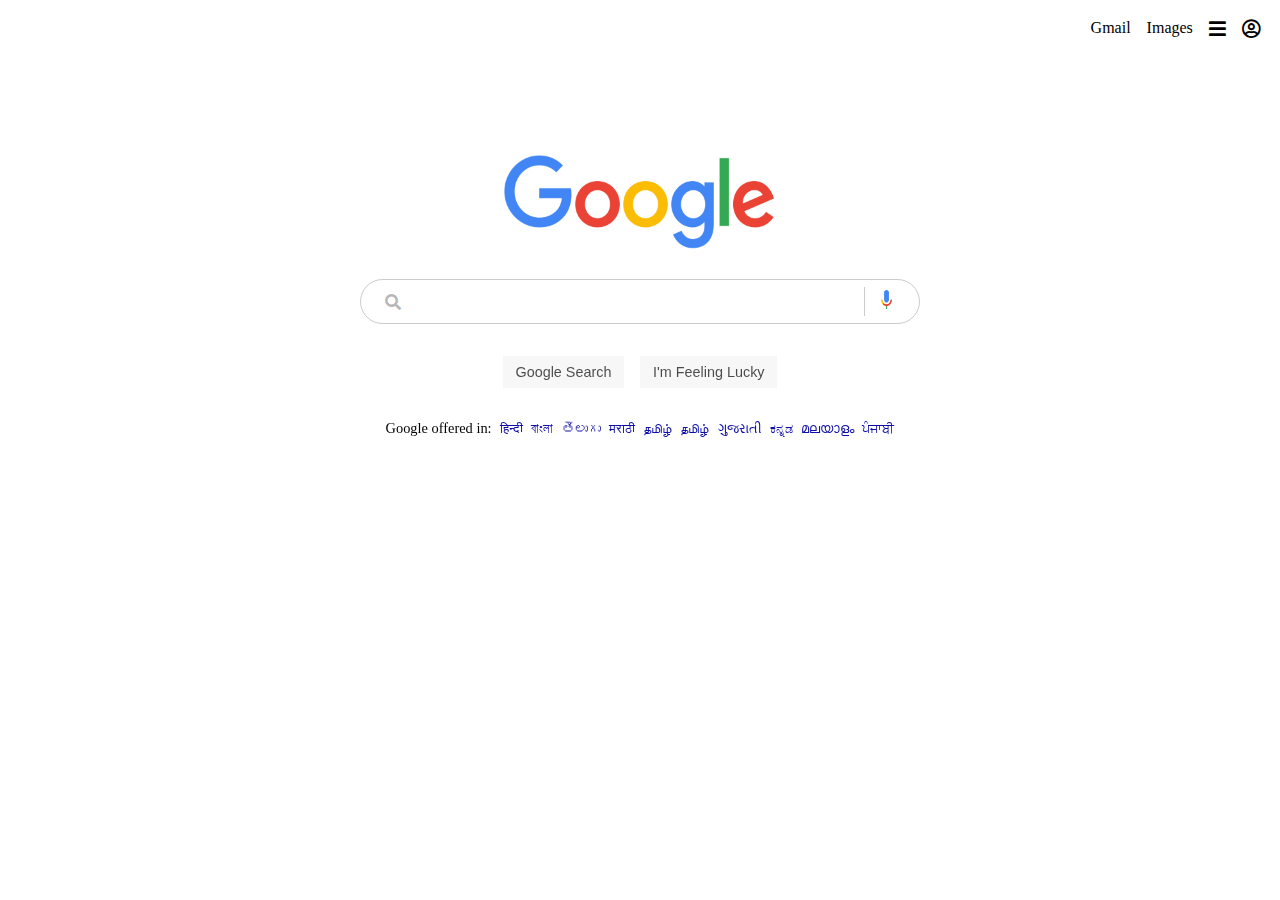
<file: index.html>
<!DOCTYPE html>
<html lang="en">
  <head>
    <meta charset="UTF-8" />
    <meta name="viewport" content="width=device-width, initial-scale=1.0" />
    <title>Google</title>
    <link rel="stylesheet" href="styles.css" />
    <link
      rel="stylesheet"
      href="./fontawesome-free-5.15.2-web/css/all.min.css"
    />
  </head>
  <body>
    <div class="main">
      <header class="header">
        <div class="header-text">gmail</div>
        <div class="header-text">images</div>
        <div class="header-text"><i class="fas fa-bars fa fw"></i></div>
        <div class="header-text"><i class="far fa-user-circle"></i></div>
      </header>
      <div class="banner">
        <div class="img-container">
          <img src="download.png" class="google-image" alt="google" />
        </div>
        <div class="outer-box">
          <!-- <div class="inner-box"> -->
          <div class="search-i">
            <i class="fas fa-search search-icon"></i>
          </div>
          <div class="input-text">
            <input type="text" autofocus class="text-area" />
          </div>
          <div class="mic-container">
            <img src="microphone.png" class="mic-image" />
          </div>
          <!-- </div> -->
        </div>
        <div class="buttons">
          <div>
            <button class="yuio" type="search">Google search</button>
          </div>
          <div>
            <button class="yuio" type="search">I'm feeling lucky</button>
          </div>
        </div>
      </div>
      <div class="languages">
        Google offered in: <span>हिन्दी</span>

        <span>বাংলা</span>
        <span>తెలుగు</span>
        <span>मराठी </span>
        <span>தமிழ் </span>
        <span>தமிழ்</span>
        <span>ગુજરાતી </span>
        <span>ಕನ್ನಡ</span>
        <span>മലയാളം</span>
        <span>ਪੰਜਾਬੀ</span>
      </div>
    </div>
  </body>
</html>
</file>
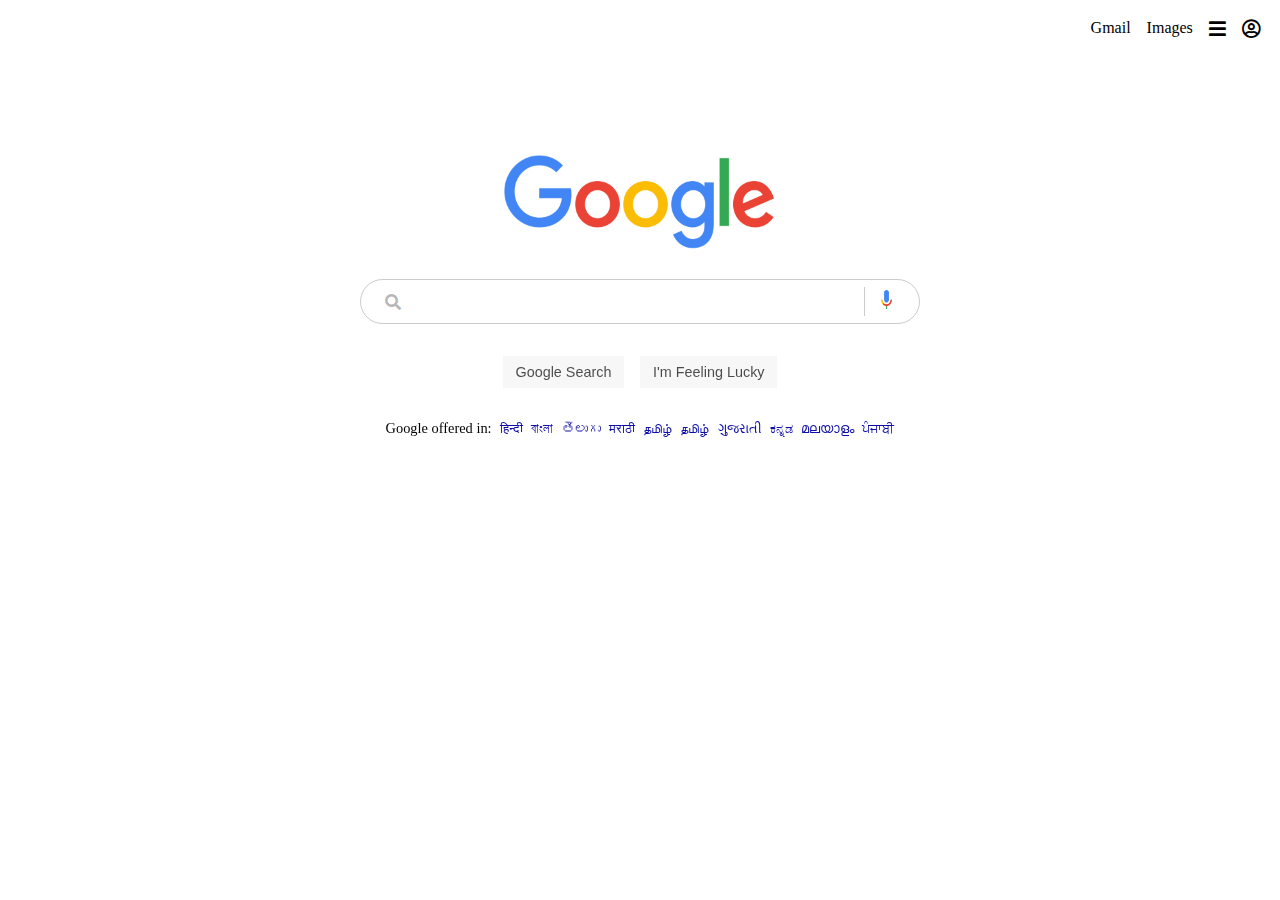
<file: google.html>
<!DOCTYPE html>
<html lang="en">
  <head>
    <meta charset="UTF-8" />
    <meta name="viewport" content="width=device-width, initial-scale=1.0" />
    <title>Google</title>
    <link rel="stylesheet" href="google.css" />
    <link
      rel="stylesheet"
      href="./fontawesome-free-5.15.2-web/css/all.min.css"
    />
  </head>
  <body>
    <div class="main">
      <header class="header">
        <div class="header-text">gmail</div>
        <div class="header-text">images</div>
        <div class="header-text"><i class="fas fa-bars fa fw"></i></div>
        <div class="header-text"><i class="far fa-user-circle"></i></div>
      </header>
      <div class="banner">
        <div class="img-container">
          <img src="download.png" class="google-image" alt="google" />
        </div>
        <div class="outer-box">
          <!-- <div class="inner-box"> -->
          <div class="search-i">
            <i class="fas fa-search search-icon"></i>
          </div>
          <div class="input-text">
            <input type="text" autofocus class="text-area" />
          </div>
          <div class="mic-container">
            <img src="microphone.png" class="mic-image" />
          </div>
          <!-- </div> -->
        </div>
        <div class="buttons">
          <div>
            <button class="yuio" type="search">Google search</button>
          </div>
          <div>
            <button class="yuio" type="search">I'm feeling lucky</button>
          </div>
        </div>
      </div>
      <div class="languages">
        Google offered in: <span>हिन्दी</span>

        <span>বাংলা</span>
        <span>తెలుగు</span>
        <span>मराठी </span>
        <span>தமிழ் </span>
        <span>தமிழ்</span>
        <span>ગુજરાતી </span>
        <span>ಕನ್ನಡ</span>
        <span>മലയാളം</span>
        <span>ਪੰਜਾਬੀ</span>
      </div>
    </div>
  </body>
</html>
</file>
<file: styles.css>
* {
  margin: 0;
  padding: 0;
  box-sizing: border-box;
}

.header {
  display: flex;
  justify-content: flex-end;
  padding: 0.7rem;
  /* border: 2px solid black; */
}
.header-text {
  margin: 0.5rem;
  font-size: 1rem;
  text-transform: capitalize;
  font-weight: 400;
}
.header-text i {
  font-size: 1.2rem;
  /* font-weight: 400; */
}
.banner {
  /* border: 3px solid black; */
  display: flex;
  flex-direction: column;
  justify-content: center;
  align-items: center;
  margin-top: 6rem;
}
.google-image {
  width: 17rem;
  height: 6rem;
  margin-bottom: 1.5rem;
}
.outer-box,
.img-container,
.buttons {
  /* margin-top: -3rem; */
}
.outer-box {
  width: 35rem;
  height: 2.8rem;
  border: 1px solid rgba(0, 0, 0, 0.2);
  display: flex;
  justify-content: space-between;
  align-items: center;
  border-radius: 35px;
}
.outer-box:hover {
  box-shadow: 2px 2px 3px 2px rgba(0, 0, 0, 0.05),
    -2px -2px 3px 2px rgba(0, 0, 0, 0.05);
  border:none;
}
.mic-image {
  width: 0.7rem;
  height: 1.2rem;
  /* padding-right: 1rem; */
  margin-top: 1rem;
  margin-bottom: 1rem;
  margin-left: 1rem;
  margin-right: 1.5rem;
}
.mic-container {
  flex: 0 0 10%;
}
.input-text {
  flex: 0 0 calc(80% - 1rem);
}
.text-area {
  width: 28rem;
  height: 1.8rem;
  /* margin-right: -1rem; */
  border: transparent;
  outline: none;
  border-right: 1px solid rgba(0, 0, 0, 0.2);
  font-size: 1rem;
  /* border: 2px solid black; */
}
.search-i {
  flex: 0 0 10%;

  /* border: 2px solid black; */
  /* margin-right: -1rem; */
}
.search-icon {
  color: rgba(0, 0, 0, 0.3);
  margin-top: 1rem;
  margin-bottom: 1rem;
  margin-left: 1.5rem;
  margin-right: 1rem;
}

.buttons {
  display: flex;
  justify-content: space-between;
  margin-top: 2rem;
}
.yuio {
  min-width: 3.2rem;
  height: 2rem;
  padding: 0.3rem 0.8rem;
  color: rgba(0, 0, 0, 0.7);
  margin: 0 0.5rem;
  border: none;
  text-transform: capitalize;
  font-size: 0.9rem;
  background: rgba(0, 0, 0, 0.03);
}
.yuio:hover {
  outline: 1px solid rgba(0, 0, 0, 0.2);
}

.languages {
  margin-top: 2rem;
  text-align: center;
  font-size: 0.9rem;
}
.languages span {
  font-size: 0.8rem;
  margin-left: 0.3rem;
  color: rgb(14, 14, 168);
}

.languages span:hover {
  cursor: pointer;
  border-bottom: 1px solid rgb(14, 14, 168);
}
</file>
<file: google.css>
* {
  margin: 0;
  padding: 0;
  box-sizing: border-box;
}

.header {
  display: flex;
  justify-content: flex-end;
  padding: 0.7rem;
  /* border: 2px solid black; */
}
.header-text {
  margin: 0.5rem;
  font-size: 1rem;
  text-transform: capitalize;
  font-weight: 400;
}
.header-text i {
  font-size: 1.2rem;
  /* font-weight: 400; */
}
.banner {
  /* border: 3px solid black; */
  display: flex;
  flex-direction: column;
  justify-content: center;
  align-items: center;
  margin-top: 6rem;
}
.google-image {
  width: 17rem;
  height: 6rem;
  margin-bottom: 1.5rem;
}
.outer-box,
.img-container,
.buttons {
  /* margin-top: -3rem; */
}
.outer-box {
  width: 35rem;
  height: 2.8rem;
  border: 1px solid rgba(0, 0, 0, 0.2);
  display: flex;
  justify-content: space-between;
  align-items: center;
  border-radius: 35px;
}
.outer-box:hover {
  box-shadow: 0px 2px 2px rgba(0, 0, 0, 0.2),
    0px 2px 2px -5px rgba(0, 0, 0, 0.2);
}
.mic-image {
  width: 0.7rem;
  height: 1.2rem;
  /* padding-right: 1rem; */
  margin-top: 1rem;
  margin-bottom: 1rem;
  margin-left: 1rem;
  margin-right: 1.5rem;
}
.mic-container {
  flex: 0 0 10%;
}
.input-text {
  flex: 0 0 calc(80% - 1rem);
}
.text-area {
  width: 28rem;
  height: 1.8rem;
  /* margin-right: -1rem; */
  border: transparent;
  outline: none;
  border-right: 1px solid rgba(0, 0, 0, 0.2);
  font-size: 1rem;
  /* border: 2px solid black; */
}
.search-i {
  flex: 0 0 10%;

  /* border: 2px solid black; */
  /* margin-right: -1rem; */
}
.search-icon {
  color: rgba(0, 0, 0, 0.3);
  margin-top: 1rem;
  margin-bottom: 1rem;
  margin-left: 1.5rem;
  margin-right: 1rem;
}

.buttons {
  display: flex;
  justify-content: space-between;
  margin-top: 2rem;
}
.yuio {
  min-width: 3.2rem;
  height: 2rem;
  padding: 0.3rem 0.8rem;
  color: rgba(0, 0, 0, 0.7);
  margin: 0 0.5rem;
  border: none;
  text-transform: capitalize;
  font-size: 0.9rem;
  background: rgba(0, 0, 0, 0.03);
}
.yuio:hover {
  outline: 1px solid rgba(0, 0, 0, 0.2);
}

.languages {
  margin-top: 2rem;
  text-align: center;
  font-size: 0.9rem;
}
.languages span {
  font-size: 0.8rem;
  margin-left: 0.3rem;
  color: rgb(14, 14, 168);
}

.languages span:hover {
  cursor: pointer;
  border-bottom: 1px solid rgb(14, 14, 168);
}
</file>
